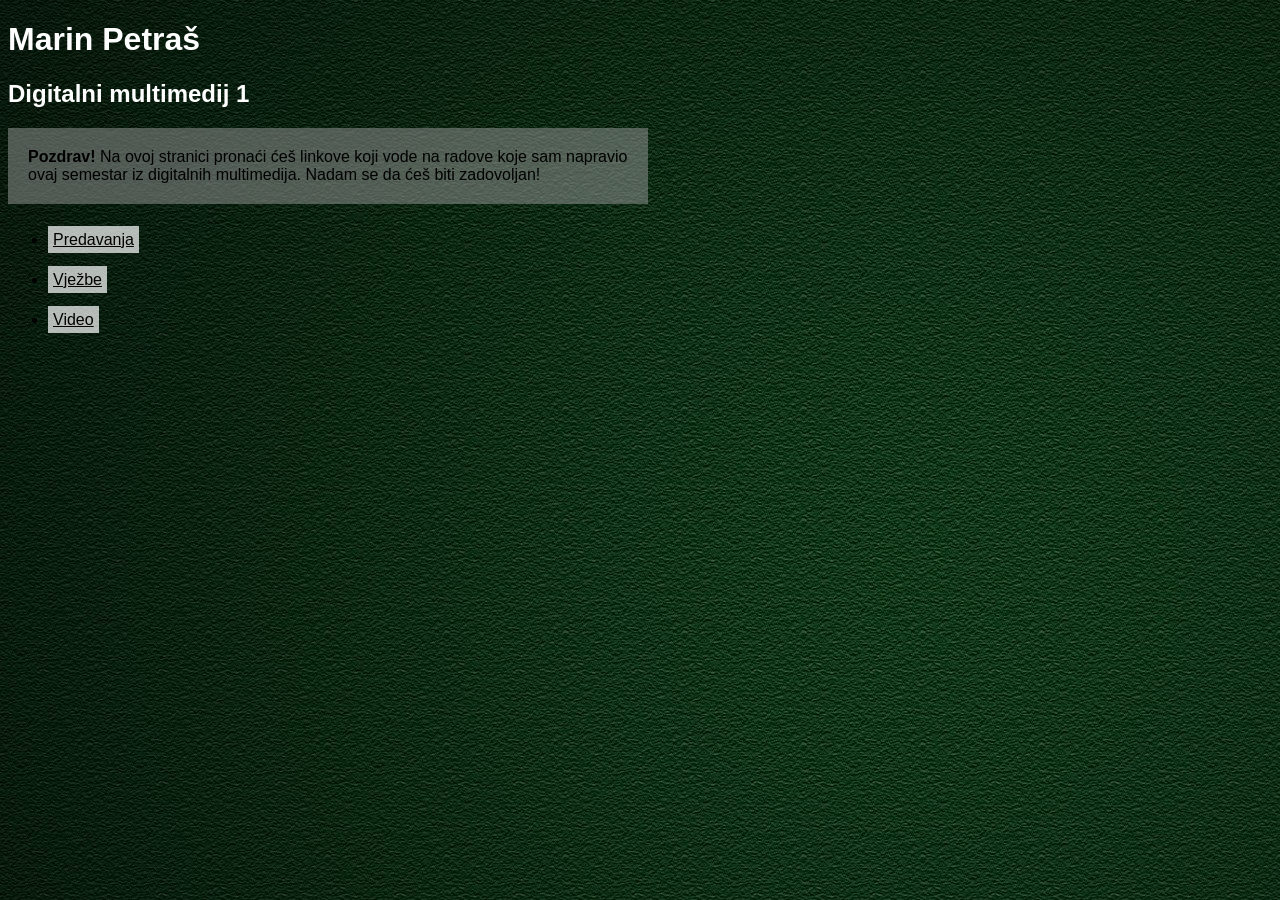
<file: index.html>
<!DOCTYPE html PUBLIC "-//W3C//DTD XHTML 1.0 Transitional//EN" "http://www.w3.org/TR/xhtml1/DTD/xhtml1-transitional.dtd">
<html xmlns="http://www.w3.org/1999/xhtml">
<head>
<meta http-equiv="Content-Type" content="text/html; charset=utf-8" />
<title>Marin Petraš - digitalni multimedij 1</title>
		<link rel="stylesheet" href="Dizajn/stil.css"/>
</head>

<body class="pozadina">
	<h1>Marin Petraš</h1>
	<h2>Digitalni multimedij 1</h2>
	<p class="paragraf_2"> <b>Pozdrav!</b> Na ovoj stranici pronaći ćeš linkove koji vode na radove koje sam napravio ovaj semestar iz digitalnih multimedija. Nadam se da ćeš biti zadovoljan!
	</p>
    <nav>
            <ul>
                <li><a href="Predavanja.html">Predavanja</a></li>
                <li><a href="Vjezbe.html">Vježbe</a></li>
                <li><a href="Video.html">Video</a></li>
            </ul>
        </nav>
    </div>
                
</body>
</html>
</file>
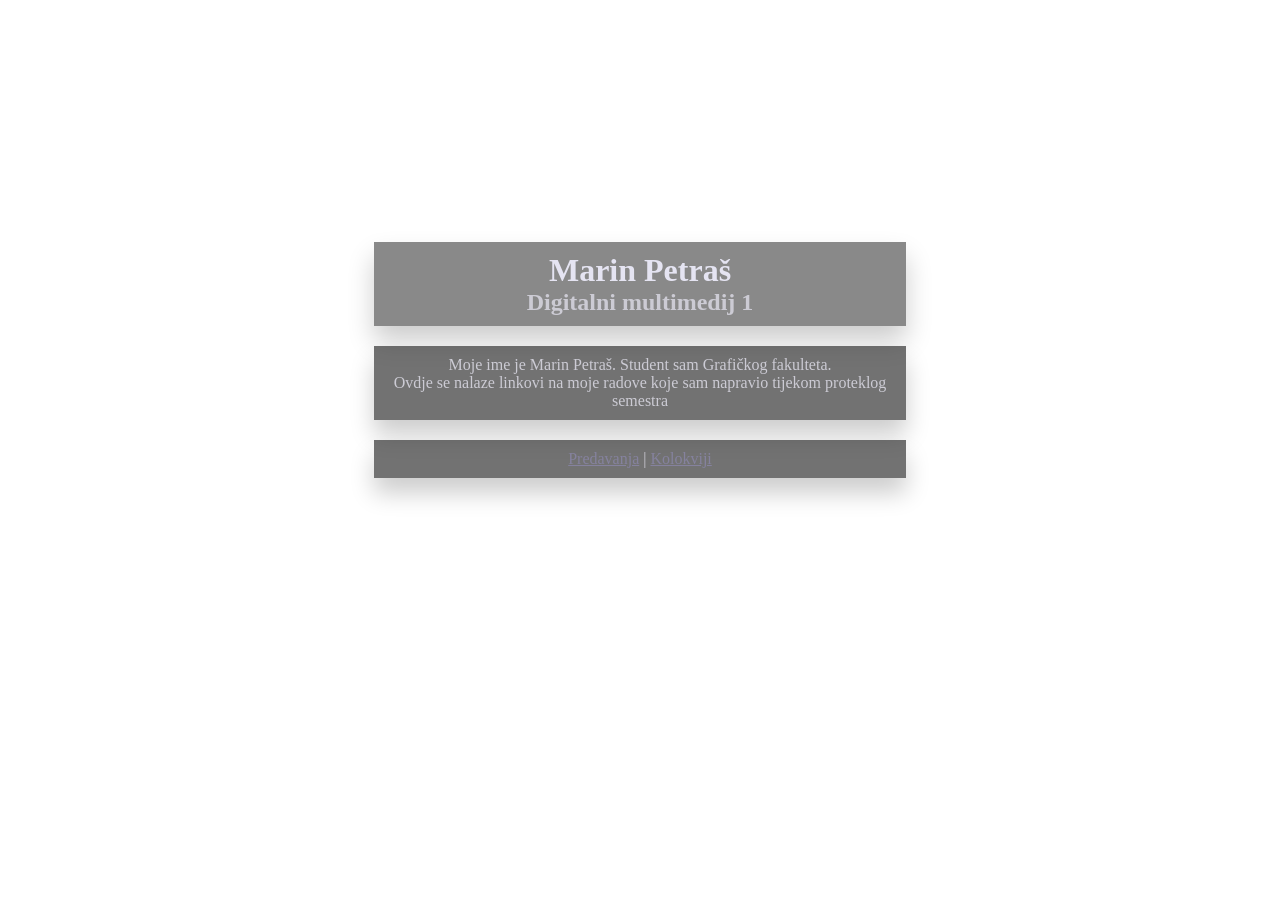
<file: Stranica.html>
<!DOCTYPE html>
<html>
<head>
	<meta charset="utf-8">
	<title>Projektni zadatak</title>
	<style type="text/css">
		body{
			margin: auto;
			background: url("C:/Users/sirde/Desktop/New folder (2)/Slike/pozadina.png") no-repeat center fixed;
			background-size: cover;
			color: #cccbd4;
			font-family: "Trebuchet MS";
		}
		.container {
			margin: auto;
			width: 80%;
			position: absolute;
			top: 40%;
			left: 50%;
			transform: translate(-50%, -50%);
		}
		.title{
			margin: auto;
			width: 50%;
			box-shadow: 0 15px 25px rgba(0,0,0,.2);
			padding: 10px;
			text-align: center;
			background-color: rgba(20, 20, 20, 0.5);
		}
		.paragraf{
			margin: auto;
			margin-top: 20px;
			width: 50%;
			box-shadow: 0 15px 25px rgba(0,0,0,.2);
			padding: 10px;
			text-align: center;
			background-color: rgba(20, 20, 20, 0.6);
		}
		.nav_list{
			margin: auto;
			margin-top: 20px;
			width: 50%;
			box-shadow: 0 15px 25px rgba(0,0,0,.2);
			padding: 10px;
			text-align: center;
			background-color: rgba(20, 20, 20, 0.6);
		}
		a {
			color: #85829e;
		}
		a:hover{
			color: #b6b2d9;
		}
		p {
			margin: 0%;
		}
		h1 {
			margin: 0%;
			color: #e5e4f2;
		}
		h2 {
			margin: 0%;
		}
	</style>
</head>
<body>
	<div class="container">
		<div class="title">
			<h1>Marin Petraš</h1>
			<h2>Digitalni multimedij 1</h2>
		</div>
		<div class="paragraf">
			<p> 
				Moje ime je Marin Petraš. Student sam Grafičkog fakulteta. 
				<br> Ovdje se nalaze linkovi na moje radove koje sam napravio tijekom proteklog semestra
			</p>
		</div>
		<div class="nav_list">
			<nav>
				<a href="C:/Users/sirde/Desktop/New folder (2)/Predavanja.html">Predavanja</a> |
				<a href="C:/Users/sirde/Desktop/New folder (2)/Kolokviji.html">Kolokviji</a> 
			</nav>
		</div>
	</div>
</body>
</html>
</file>
<file: Dizajn/stil.css>
@charset "utf-8";
/* CSS Document */
p {
	color:#FFF;
	font-family:Verdana, Geneva, sans-serif;
	font-size: 16px;
	line-height: 18px;
	width: 600px;
	padding: 20px;
}
.paragraf_2 {
	color:#000; 
	background-color: rgba(153,153,153,0.5);
}
h1, h2{
	font-family:Tahoma, Geneva, sans-serif;
	color:#FFF;
}	
li {font-family:Verdana, Geneva, sans-serif}
body {background-image:url(Green-Background-Wallpaper.-backgrounds-dark-green-textures.jpg);}
a:link {
	color: black;
	background-color: rgba(255,255,255,0.7);
	padding: 5px;
	line-height: 40px;
	border: 1px; solid #C90;
}
h3 {
	font-family:Tahoma, Geneva, sans-serif;
	color:#FFF;
}
a:hover {background-color: gray;}
img {height: 500px;}
</file>
